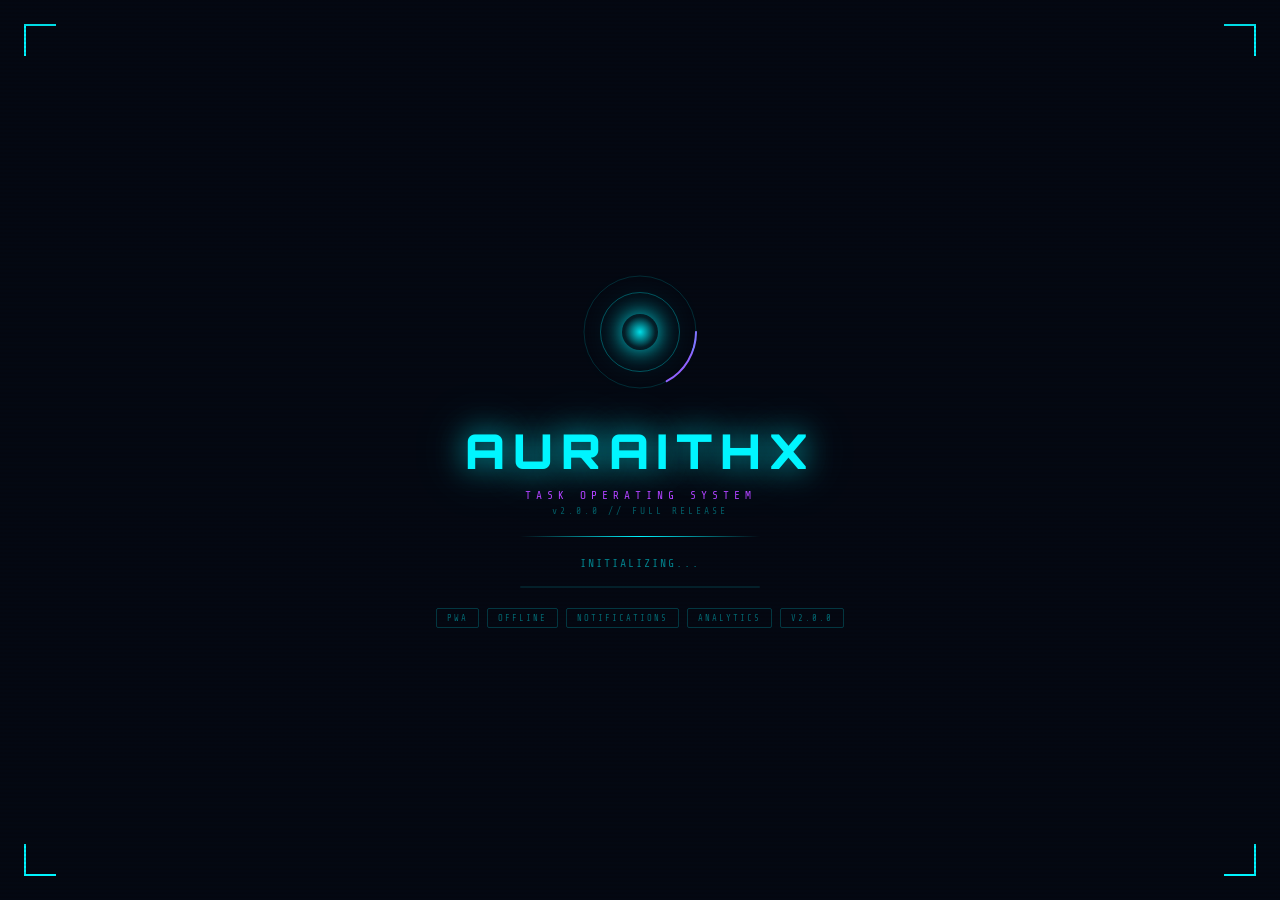
<file: index.html>
<!DOCTYPE html>
<html lang="en">
<head>
  <meta charset="UTF-8">
  <meta name="viewport" content="width=device-width, initial-scale=1.0">
  <title>AuraithX // Task OS v2.0</title>
  <meta name="description" content="AuraithX Task Operating System — Smart todo with analytics and notifications">
  <meta name="theme-color" content="#00f5ff">
  <meta name="mobile-web-app-capable" content="yes">
  <meta name="apple-mobile-web-app-capable" content="yes">
  <meta name="apple-mobile-web-app-status-bar-style" content="black-translucent">
  <meta name="apple-mobile-web-app-title" content="AuraithX OS">
  <link rel="manifest" href="manifest.json">
  <link rel="apple-touch-icon" href="To%20do%20list/Icon/launchericon-192x192.png">
  <link rel="icon" type="image/png" sizes="192x192" href="To%20do%20list/Icon/launchericon-192x192.png">
  <link rel="preconnect" href="https://fonts.googleapis.com">
  <link rel="preconnect" href="https://fonts.gstatic.com" crossorigin>
  <link href="https://fonts.googleapis.com/css2?family=Orbitron:wght@400;500;700;900&family=Share+Tech+Mono&family=Rajdhani:wght@300;400;500;600;700&display=swap" rel="stylesheet">
  <link rel="stylesheet" href="style.css">
</head>
<body>

  <!-- ===== SIDEBAR ===== -->
<aside class="sidebar" id="sidebar">
  <!-- ADD close button -->
  <button class="sidebar-close" onclick="closeSidebar()" aria-label="Close menu">✕</button>

  <div class="sidebar-logo">
    <div class="logo-ring"></div>
    <span class="logo-text">AuraithX</span>
  </div>

  <nav class="sidebar-nav">
    <button class="nav-btn active" data-view="tasks" onclick="switchView('tasks')">
      <span class="nav-icon">⬡</span> TASKS
    </button>
    <button class="nav-btn" data-view="analytics" onclick="switchView('analytics')">
      <span class="nav-icon">◈</span> ANALYTICS
    </button>
  </nav>

  <div class="sidebar-filters">
    <div class="filter-label">// FILTER</div>
    <button class="filter-btn active" onclick="setFilter('all',this)">ALL</button>
    <button class="filter-btn" onclick="setFilter('high',this)">🔴 HIGH</button>
    <button class="filter-btn" onclick="setFilter('medium',this)">🟡 MEDIUM</button>
    <button class="filter-btn" onclick="setFilter('low',this)">🟢 LOW</button>
    <button class="filter-btn" onclick="setFilter('done',this)">✓ DONE</button>
    <button class="filter-btn" onclick="setFilter('overdue',this)">⚠ OVERDUE</button>
  </div>

  <div class="sidebar-cats">
    <div class="filter-label">// CATEGORY</div>
    <div id="cat-list"></div>
  </div>

  <div class="sidebar-status">
    <div class="status-dot-wrap">
      <div class="status-dot"></div>
      <span>SYSTEM ONLINE</span>
    </div>
    <div class="ver-tag">v2.0.0</div>
  </div>
</aside>

<!-- ADD backdrop (sibling after sidebar so .sidebar.open ~ .sidebar-backdrop works) -->
<div class="sidebar-backdrop" onclick="closeSidebar()"></div>

  <!-- ===== MAIN ===== -->
  <main class="main" id="main">
    <header class="topbar">
      <button class="menu-btn" onclick="toggleSidebar()">☰</button>
      <div class="topbar-title" id="view-title">TASK_QUEUE</div>
      <div class="topbar-right">
        <div class="notif-btn" id="notif-btn" onclick="requestNotifPermission()">🔔 ENABLE ALERTS</div>
        <div class="clock" id="clock"></div>
      </div>
    </header>

    <!-- ===== TASKS VIEW ===== -->
    <section class="view active" id="view-tasks">

      <!-- Add Task Panel -->
      <div class="add-panel">
        <div class="add-panel-title">// NEW_TASK</div>
        <div class="add-row">
          <input type="text" id="todo-input" placeholder="// Enter new task..." autocomplete="off">
        </div>
        <div class="add-meta">
          <select id="priority-select">
            <option value="medium">🟡 MEDIUM</option>
            <option value="high">🔴 HIGH</option>
            <option value="low">🟢 LOW</option>
          </select>
          <select id="cat-select">
            <option value="General">General</option>
            <option value="Work">Work</option>
            <option value="Personal">Personal</option>
            <!-- <option value="AuraithX">AuraithX</option> -->
            <!-- <option value="S.S Pay">S.S Pay</option> -->
            <!-- <option value="Vesper Lusso">Vesper Lusso</option> -->
          </select>
          <input type="datetime-local" id="due-date">
          <button id="add-btn" onclick="addTodo()">+ ADD</button>
        </div>
      </div>

      <!-- Stats Bar -->
      <div class="stats-bar">
        <div class="stat-pill"><span class="stat-num" id="s-total">0</span><span class="stat-lbl">TOTAL</span></div>
        <div class="stat-pill"><span class="stat-num" id="s-done">0</span><span class="stat-lbl">DONE</span></div>
        <div class="stat-pill overdue-pill"><span class="stat-num" id="s-overdue">0</span><span class="stat-lbl">OVERDUE</span></div>
        <div class="stat-pill"><span class="stat-num" id="s-rate">0%</span><span class="stat-lbl">RATE</span></div>
      </div>

      <!-- Task List -->
      <div class="task-list-wrap">
        <div class="tl-header">
          <span>[ TASK_QUEUE ]</span>
          <input type="text" id="search-input" placeholder="🔍 search..." oninput="render()">
        </div>
        <ol id="todo-list"></ol>
      </div>

    </section>

    <!-- ===== ANALYTICS VIEW ===== -->
    <section class="view" id="view-analytics">
      <div class="analytics-grid">

        <div class="ana-card wide">
          <div class="ana-card-title">// COMPLETION_RATE</div>
          <div class="completion-bar-wrap"><div class="completion-bar" id="ana-bar"></div></div>
          <div class="completion-pct" id="ana-pct">0%</div>
        </div>

        <div class="ana-card">
          <div class="ana-card-title">// PRIORITY_BREAKDOWN</div>
          <div id="priority-chart"></div>
        </div>

        <div class="ana-card">
          <div class="ana-card-title">// CATEGORY_BREAKDOWN</div>
          <div id="cat-chart"></div>
        </div>

        <div class="ana-card wide">
          <div class="ana-card-title">// QUICK_STATS</div>
          <div class="quick-stats" id="quick-stats"></div>
        </div>

      </div>
    </section>
  </main>

  <script src="script.js"></script>
  <script src="intro.js"></script>
  <script>
    if ('serviceWorker' in navigator) {
      window.addEventListener('load', () => {
        navigator.serviceWorker.register('./sw.js')
          .then(r => console.log('[AuraithX] SW:', r.scope))
          .catch(e => console.error('[AuraithX] SW fail:', e));
      });
    }
  </script>

</body>
</html>
</file>
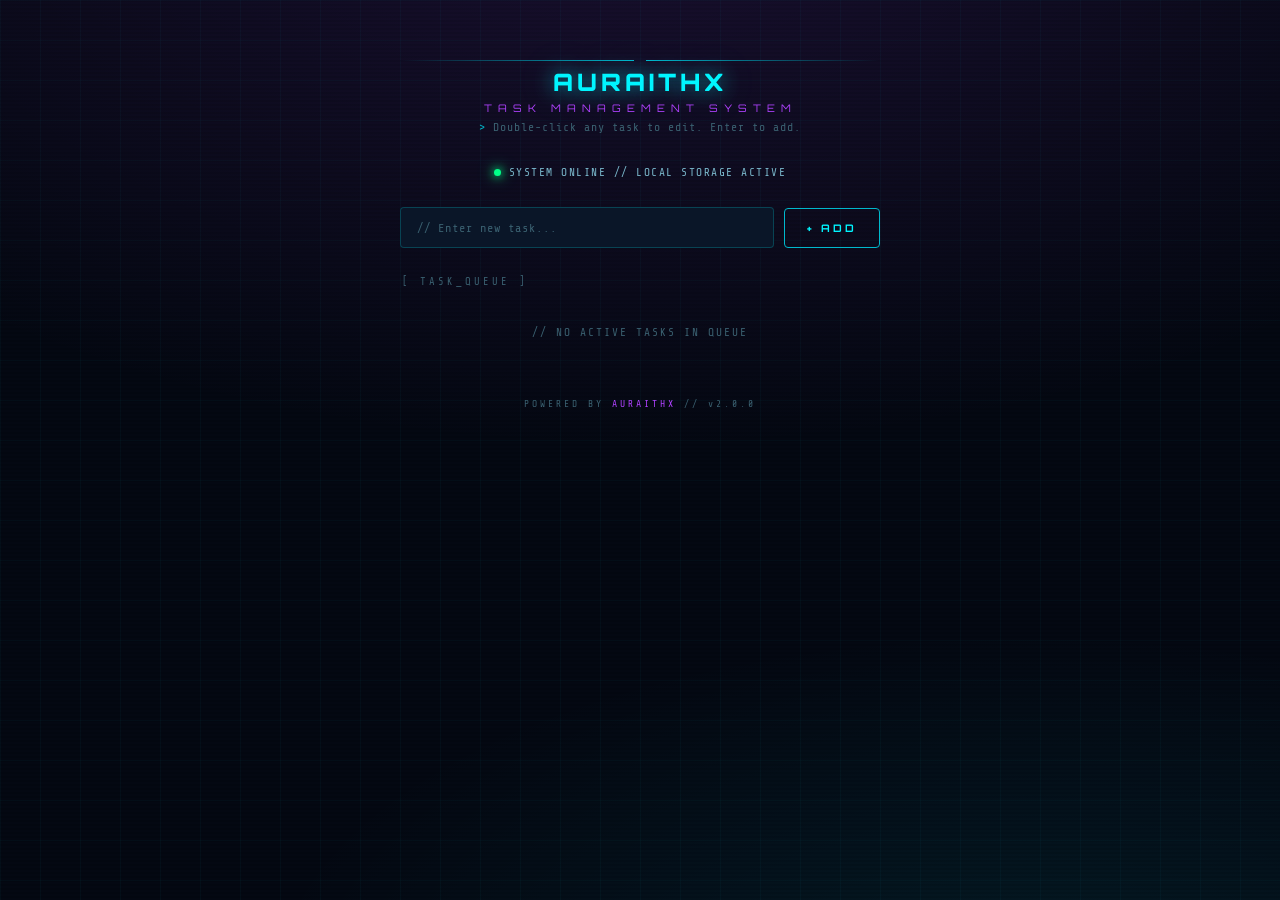
<file: To do list/index.html>
<!DOCTYPE html>
<html lang="en">
<head>
    <meta charset="UTF-8">
    <meta name="viewport" content="width=device-width, initial-scale=1.0">
    <title>AuraithX // Todo System</title>

    <!-- PWA META TAGS -->
    <meta name="description" content="A smart daily todo list powered by AuraithX">
    <meta name="theme-color" content="#00f5ff">
    <meta name="mobile-web-app-capable" content="yes">
    <meta name="apple-mobile-web-app-capable" content="yes">
    <meta name="apple-mobile-web-app-status-bar-style" content="black-translucent">
    <meta name="apple-mobile-web-app-title" content="AuraithX Todo">
    <link rel="manifest" href="manifest.json">
    <link rel="apple-touch-icon" href="icons/icon-152x152.png">
    <link rel="icon" type="image/png" sizes="192x192" href="icons/icon-192x192.png">

    <!-- Fonts (needed by intro.js too) -->
    <link rel="preconnect" href="https://fonts.googleapis.com">
    <link rel="preconnect" href="https://fonts.gstatic.com" crossorigin>
    <link href="https://fonts.googleapis.com/css2?family=Orbitron:wght@400;500;700;900&family=Share+Tech+Mono&family=Rajdhani:wght@300;400;500;600&display=swap" rel="stylesheet">

    <link rel="stylesheet" href="style.css">

    <!-- Intro runs immediately before anything renders -->
    <script src="intro.js"></script>
</head>
<body>

    <div class="header-bar"></div>
    <h1>AuraithX</h1>
    <h2>Task Management System</h2>
    <p>Double-click any task to edit. Enter to add.</p>

    <div class="status-badge">
      <div class="status-dot"></div>
      SYSTEM ONLINE // LOCAL STORAGE ACTIVE
    </div>

    <div class="input-row">
      <input type="text" id="todo-input" placeholder="// Enter new task..." autocomplete="off">
      <button id="add-btn">+ ADD</button>
    </div>

    <ol id="todo-list"></ol>

    <div class="footer-line">
      POWERED BY <span>AURAITHX</span> // v2.0.0
    </div>

    <script src="script.js"></script>

    <!-- Service Worker -->
    <script>
      if ('serviceWorker' in navigator) {
        window.addEventListener('load', () => {
          navigator.serviceWorker.register('./sw.js')
            .then(reg => console.log('[AuraithX] SW registered:', reg.scope))
            .catch(err => console.error('[AuraithX] SW failed:', err));
        });
      }
    </script>

</body>
</html>
</file>
<file: style.css>
@import url('https://fonts.googleapis.com/css2?family=Orbitron:wght@400;500;700;900&family=Share+Tech+Mono&family=Rajdhani:wght@300;400;500;600;700&display=swap');

/* ============================================================
   AURAITHX TASK OS v2.0 — FUTURISTIC CYBER UI
   ============================================================ */

:root {
  --cyan:        #00f5ff;
  --cyan-dim:    #00b8cc;
  --cyan-glow:   rgba(0, 245, 255, 0.18);
  --cyan-faint:  rgba(0, 245, 255, 0.06);
  --purple:      #b042ff;
  --purple-dim:  #7a2db8;
  --purple-glow: rgba(176, 66, 255, 0.18);
  --bg-deep:     #040812;
  --bg-panel:    #070e1c;
  --bg-card:     #0a1628;
  --bg-hover:    #0f1f3a;
  --border:      rgba(0, 245, 255, 0.2);
  --border-hot:  rgba(0, 245, 255, 0.55);
  --text-hi:     #e8f8ff;
  --text-mid:    #7ab8cc;
  --text-dim:    #3a6070;
  --red:         #ff3c5a;
  --red-glow:    rgba(255, 60, 90, 0.15);
  --green:       #00ff88;
  --yellow:      #ffd93d;
  --sidebar-w:   220px;
}

*, *::before, *::after { margin: 0; padding: 0; box-sizing: border-box; }

html, body { height: 100%; overflow: hidden; }

body {
  background-color: var(--bg-deep);
  background-image:
    linear-gradient(rgba(0,245,255,0.03) 1px, transparent 1px),
    linear-gradient(90deg, rgba(0,245,255,0.03) 1px, transparent 1px),
    radial-gradient(ellipse 80% 60% at 50% -10%, rgba(176,66,255,0.12), transparent),
    radial-gradient(ellipse 60% 40% at 80% 110%, rgba(0,245,255,0.08), transparent);
  background-size: 40px 40px, 40px 40px, 100% 100%, 100% 100%;
  font-family: 'Rajdhani', sans-serif;
  color: var(--text-hi);
  display: flex;
  overflow: hidden;
}

/* Scanlines */
body::before {
  content: '';
  position: fixed;
  inset: 0;
  background: repeating-linear-gradient(
    0deg, transparent, transparent 2px,
    rgba(0,0,0,0.07) 2px, rgba(0,0,0,0.07) 4px
  );
  pointer-events: none;
  z-index: 0;
}

body > * { position: relative; z-index: 1; }

/* ======== SIDEBAR ======== */
.sidebar {
  position: fixed;
  left: 0; top: 0; bottom: 0;
  width: var(--sidebar-w);
  background: var(--bg-panel);
  border-right: 1px solid var(--border);
  display: flex;
  flex-direction: column;
  z-index: 100;
  transition: transform 0.3s ease;
  overflow-y: auto;
}

.sidebar.hidden { transform: translateX(-100%); }

.sidebar-logo {
  display: flex;
  align-items: center;
  gap: 10px;
  padding: 20px 16px 16px;
  border-bottom: 1px solid var(--border);
}

.logo-ring {
  width: 26px; height: 26px;
  border-radius: 50%;
  border: 2px solid var(--cyan);
  box-shadow: 0 0 10px var(--cyan-glow);
  animation: logo-spin 6s linear infinite;
  flex-shrink: 0;
}

@keyframes logo-spin { to { transform: rotate(360deg); } }

.logo-text {
  font-family: 'Orbitron', monospace;
  font-size: 0.75rem;
  font-weight: 900;
  letter-spacing: 3px;
  color: var(--cyan);
  text-shadow: 0 0 12px var(--cyan-glow);
}

.sidebar-nav {
  padding: 12px 10px;
  display: flex;
  flex-direction: column;
  gap: 4px;
  border-bottom: 1px solid var(--border);
}

.nav-btn {
  display: flex;
  align-items: center;
  gap: 8px;
  padding: 10px 12px;
  background: transparent;
  border: 1px solid transparent;
  border-radius: 4px;
  color: var(--text-mid);
  font-family: 'Orbitron', monospace;
  font-size: 0.62rem;
  letter-spacing: 2px;
  cursor: pointer;
  transition: all 0.2s;
  text-align: left;
  width: 100%;
}

.nav-btn:hover { background: var(--cyan-faint); color: var(--cyan); }
.nav-btn.active {
  background: var(--cyan-faint);
  border-color: var(--cyan-dim);
  color: var(--cyan);
  box-shadow: 0 0 12px var(--cyan-glow);
}

.nav-icon { font-size: 0.9rem; }

.sidebar-filters, .sidebar-cats {
  padding: 12px 10px;
  border-bottom: 1px solid var(--border);
  display: flex;
  flex-direction: column;
  gap: 3px;
}

.filter-label {
  font-family: 'Share Tech Mono', monospace;
  font-size: 0.58rem;
  color: var(--text-dim);
  letter-spacing: 2px;
  margin-bottom: 4px;
}

.filter-btn {
  padding: 6px 10px;
  background: transparent;
  border: 1px solid transparent;
  border-radius: 3px;
  color: var(--text-mid);
  font-family: 'Share Tech Mono', monospace;
  font-size: 0.62rem;
  letter-spacing: 1px;
  cursor: pointer;
  transition: all 0.2s;
  text-align: left;
}

.filter-btn:hover { color: var(--cyan); background: var(--cyan-faint); }
.filter-btn.active {
  color: var(--cyan);
  border-color: var(--cyan-dim);
  background: var(--cyan-faint);
}

.sidebar-status {
  margin-top: auto;
  padding: 12px 16px;
  border-top: 1px solid var(--border);
  display: flex;
  justify-content: space-between;
  align-items: center;
}

.status-dot-wrap {
  display: flex;
  align-items: center;
  gap: 6px;
  font-family: 'Share Tech Mono', monospace;
  font-size: 0.55rem;
  color: var(--text-dim);
  letter-spacing: 1px;
}

.status-dot {
  width: 7px; height: 7px;
  border-radius: 50%;
  background: var(--green);
  box-shadow: 0 0 8px var(--green), 0 0 16px var(--green);
  animation: pulse-dot 2s ease-in-out infinite;
}

@keyframes pulse-dot {
  0%, 100% { opacity: 1; transform: scale(1); }
  50%       { opacity: 0.5; transform: scale(0.7); }
}

.ver-tag {
  font-family: 'Share Tech Mono', monospace;
  font-size: 0.55rem;
  color: var(--purple);
  letter-spacing: 1px;
}

/* ======== SIDEBAR CLOSE BUTTON ======== */
.sidebar-close {
  display: none;
  position: absolute;
  top: 14px;
  right: 12px;
  background: transparent;
  border: 1px solid var(--border);
  border-radius: 4px;
  color: var(--text-mid);
  font-size: 0.9rem;
  padding: 4px 8px;
  cursor: pointer;
  transition: all 0.2s;
  z-index: 10;
}
.sidebar-close:hover { color: var(--cyan); border-color: var(--cyan); }

/* ======== SIDEBAR BACKDROP (mobile) ======== */
.sidebar-backdrop {
  display: none;
  position: fixed;
  inset: 0;
  background: rgba(0,0,0,0.6);
  z-index: 99;
  opacity: 0;
  transition: opacity 0.3s ease;
}
.sidebar-backdrop.show {
  display: block;
  opacity: 1;
}

/* ======== MOBILE OVERRIDES ======== */
@media (max-width: 768px) {
  .sidebar {
    width: 240px;
    transform: translateX(-100%);
    z-index: 200;
  }
  .sidebar.open {
    transform: translateX(0);
    box-shadow: 4px 0 24px rgba(0,0,0,0.5);
  }
  .sidebar-close { display: block; }
  .main { margin-left: 0 !important; }
  .add-meta { flex-direction: column; }
  .add-meta select,
  .add-meta input[type="datetime-local"] { width: 100%; }
  #add-btn { width: 100%; margin-left: 0; }
  .analytics-grid { grid-template-columns: 1fr; }
  .ana-card.wide { grid-column: 1; }
  .topbar-right .notif-btn { font-size: 0.55rem; padding: 4px 7px; }
  .clock { display: none; }
}



/* ======== MAIN ======== */
.main {
  margin-left: var(--sidebar-w);
  flex: 1;
  display: flex;
  flex-direction: column;
  height: 100vh;
  overflow: hidden;
  transition: margin-left 0.3s ease;
}

.main.full { margin-left: 0; }

/* ======== TOPBAR ======== */
.topbar {
  display: flex;
  align-items: center;
  gap: 12px;
  padding: 0 20px;
  height: 52px;
  background: var(--bg-panel);
  border-bottom: 1px solid var(--border);
  flex-shrink: 0;
}

.menu-btn {
  background: transparent;
  border: none;
  color: var(--text-mid);
  font-size: 1.2rem;
  cursor: pointer;
  padding: 4px 8px;
  border-radius: 4px;
  transition: color 0.2s;
}
.menu-btn:hover { color: var(--cyan); }

.topbar-title {
  font-family: 'Orbitron', monospace;
  font-size: 0.72rem;
  letter-spacing: 4px;
  color: var(--cyan);
  text-shadow: 0 0 12px var(--cyan-glow);
  flex: 1;
}

.topbar-right {
  display: flex;
  align-items: center;
  gap: 12px;
}

.notif-btn {
  font-family: 'Share Tech Mono', monospace;
  font-size: 0.6rem;
  letter-spacing: 1px;
  padding: 5px 10px;
  border: 1px solid var(--purple-dim);
  border-radius: 3px;
  color: var(--purple);
  cursor: pointer;
  transition: all 0.2s;
  white-space: nowrap;
}
.notif-btn:hover { background: var(--purple-glow); border-color: var(--purple); }
.notif-btn.granted { border-color: var(--green); color: var(--green); }

.clock {
  font-family: 'Share Tech Mono', monospace;
  font-size: 0.7rem;
  color: var(--text-mid);
  letter-spacing: 2px;
  white-space: nowrap;
}

/* ======== VIEWS ======== */
.view {
  display: none;
  flex-direction: column;
  gap: 16px;
  padding: 20px;
  overflow-y: auto;
  height: calc(100vh - 52px);
}
.view.active { display: flex; }

/* ======== ADD PANEL ======== */
.add-panel {
  background: var(--bg-card);
  border: 1px solid var(--border);
  border-left: 3px solid var(--cyan-dim);
  border-radius: 6px;
  padding: 16px;
  display: flex;
  flex-direction: column;
  gap: 12px;
}

.add-panel-title {
  font-family: 'Share Tech Mono', monospace;
  font-size: 0.62rem;
  color: var(--text-dim);
  letter-spacing: 3px;
}

.add-row { display: flex; gap: 10px; }

#todo-input {
  flex: 1;
  padding: 10px 14px;
  background: var(--bg-panel);
  border: 1px solid var(--border);
  border-radius: 4px;
  outline: none;
  font-family: 'Share Tech Mono', monospace;
  font-size: 0.85rem;
  letter-spacing: 1px;
  color: var(--text-hi);
  caret-color: var(--cyan);
  transition: border-color 0.2s, box-shadow 0.2s, background 0.2s;
}

#todo-input::placeholder { color: var(--text-dim); font-size: 0.75rem; }

#todo-input:focus {
  border-color: var(--cyan);
  background: var(--bg-hover);
  box-shadow: 0 0 0 1px var(--cyan-dim), 0 0 16px var(--cyan-glow), inset 0 0 12px var(--cyan-faint);
}

.add-meta {
  display: flex;
  gap: 8px;
  flex-wrap: wrap;
  align-items: center;
}

.add-meta select,
.add-meta input[type="datetime-local"] {
  padding: 8px 10px;
  background: var(--bg-panel);
  border: 1px solid var(--border);
  border-radius: 4px;
  color: var(--text-hi);
  font-family: 'Share Tech Mono', monospace;
  font-size: 0.68rem;
  outline: none;
  cursor: pointer;
  transition: border-color 0.2s;
}

.add-meta select:focus,
.add-meta input[type="datetime-local"]:focus { border-color: var(--cyan); }

#add-btn {
  padding: 8px 20px;
  background: transparent;
  border: 1px solid var(--cyan-dim);
  border-radius: 4px;
  color: var(--cyan);
  font-family: 'Orbitron', monospace;
  font-size: 0.62rem;
  font-weight: 700;
  letter-spacing: 2px;
  cursor: pointer;
  transition: all 0.2s ease;
  white-space: nowrap;
  margin-left: auto;
  position: relative;
  overflow: hidden;
}

#add-btn:hover {
  border-color: var(--cyan);
  color: var(--bg-deep);
  background: var(--cyan);
  box-shadow: 0 0 20px var(--cyan-glow), 0 0 40px var(--cyan-glow);
}

#add-btn:active { transform: scale(0.97); }

/* ======== STATS BAR ======== */
.stats-bar {
  display: flex;
  gap: 10px;
  flex-wrap: wrap;
}

.stat-pill {
  flex: 1;
  min-width: 70px;
  background: var(--bg-card);
  border: 1px solid var(--border);
  border-radius: 6px;
  padding: 12px 16px;
  display: flex;
  flex-direction: column;
  align-items: center;
  gap: 2px;
}

.overdue-pill { border-color: rgba(255,60,90,0.3); }

.stat-num {
  font-family: 'Orbitron', monospace;
  font-size: 1.4rem;
  font-weight: 700;
  color: var(--cyan);
  line-height: 1;
}

.overdue-pill .stat-num { color: var(--red); }

.stat-lbl {
  font-family: 'Share Tech Mono', monospace;
  font-size: 0.55rem;
  color: var(--text-dim);
  letter-spacing: 2px;
}

/* ======== TASK LIST ======== */
.task-list-wrap {
  flex: 1;
  display: flex;
  flex-direction: column;
  gap: 8px;
}

.tl-header {
  display: flex;
  align-items: center;
  justify-content: space-between;
  gap: 12px;
  font-family: 'Share Tech Mono', monospace;
  font-size: 0.65rem;
  color: var(--text-dim);
  letter-spacing: 2px;
}

#search-input {
  padding: 6px 12px;
  background: var(--bg-card);
  border: 1px solid var(--border);
  border-radius: 4px;
  color: var(--text-hi);
  font-family: 'Share Tech Mono', monospace;
  font-size: 0.68rem;
  outline: none;
  width: 160px;
  transition: border-color 0.2s;
}

#search-input:focus { border-color: var(--cyan); }

#todo-list {
  list-style: none;
  display: flex;
  flex-direction: column;
  gap: 6px;
  padding: 0;
}

/* ======== TASK ITEM ======== */
#todo-list li {
  display: flex;
  align-items: flex-start;
  gap: 10px;
  padding: 12px 14px;
  background: var(--bg-card);
  border: 1px solid var(--border);
  border-radius: 4px;
  transition: background 0.2s, border-color 0.2s, box-shadow 0.2s;
  animation: slide-in 0.3s ease forwards;
  position: relative;
  overflow: hidden;
}

/* Priority left border */
#todo-list li::before {
  content: '';
  position: absolute;
  left: 0; top: 0; bottom: 0;
  width: 3px;
}

#todo-list li.pri-high::before   { background: var(--red); box-shadow: 0 0 8px var(--red-glow); }
#todo-list li.pri-medium::before { background: var(--yellow); }
#todo-list li.pri-low::before    { background: var(--green); }

/* Shimmer on hover */
#todo-list li::after {
  content: '';
  position: absolute;
  top: 0; left: -100%;
  width: 60%; height: 100%;
  background: linear-gradient(90deg, transparent, rgba(0,245,255,0.04), transparent);
  transition: left 0.4s ease;
}

#todo-list li:hover::after { left: 150%; }

#todo-list li:hover {
  background: var(--bg-hover);
  border-color: var(--border-hot);
  box-shadow: 0 0 12px var(--cyan-glow), inset 0 0 8px var(--cyan-faint);
}

#todo-list li.completed { opacity: 0.5; }

@keyframes slide-in {
  from { opacity: 0; transform: translateX(-12px); }
  to   { opacity: 1; transform: translateX(0); }
}

/* Checkbox */
#todo-list input[type="checkbox"] {
  appearance: none;
  -webkit-appearance: none;
  width: 16px; height: 16px;
  border: 1px solid var(--cyan-dim);
  border-radius: 2px;
  background: transparent;
  cursor: pointer;
  flex-shrink: 0;
  margin-top: 3px;
  position: relative;
  transition: all 0.2s;
}

#todo-list input[type="checkbox"]:checked {
  background: var(--cyan);
  border-color: var(--cyan);
  box-shadow: 0 0 8px var(--cyan-glow);
}

#todo-list input[type="checkbox"]:checked::after {
  content: '';
  position: absolute;
  left: 4px; top: 1px;
  width: 5px; height: 9px;
  border: 2px solid var(--bg-deep);
  border-top: none; border-left: none;
  transform: rotate(45deg);
}

/* Task body */
.task-body {
  flex: 1;
  display: flex;
  flex-direction: column;
  gap: 4px;
  min-width: 0;
}

/* Task ID */
.task-id {
  font-family: 'Share Tech Mono', monospace;
  font-size: 0.58rem;
  color: var(--text-dim);
  letter-spacing: 1px;
  flex-shrink: 0;
}

/* Task text */
.task-text {
  font-family: 'Rajdhani', sans-serif;
  font-size: 1rem;
  font-weight: 600;
  color: var(--text-hi);
  cursor: pointer;
  word-break: break-word;
  transition: color 0.2s;
  -webkit-user-select: none;
  user-select: none;
}

.task-text:hover { color: var(--cyan); }
.completed .task-text { text-decoration: line-through; color: var(--text-dim); }

/* Task meta row */
.task-meta {
  display: flex;
  align-items: center;
  gap: 8px;
  flex-wrap: wrap;
}

.task-cat {
  font-family: 'Share Tech Mono', monospace;
  font-size: 0.58rem;
  padding: 2px 7px;
  border-radius: 2px;
  background: var(--cyan-faint);
  border: 1px solid var(--border);
  color: var(--text-mid);
  letter-spacing: 1px;
}

.task-due {
  font-family: 'Share Tech Mono', monospace;
  font-size: 0.6rem;
  color: var(--text-mid);
  letter-spacing: 1px;
}

.task-due.overdue { color: var(--red); text-shadow: 0 0 8px var(--red-glow); }
.task-due.soon    { color: var(--yellow); }

/* Task actions */
.task-actions {
  display: flex;
  gap: 6px;
  flex-shrink: 0;
  align-items: flex-start;
}

.task-del {
  background: transparent;
  border: 1px solid rgba(255,60,90,0.3);
  border-radius: 3px;
  color: rgba(255,60,90,0.6);
  font-family: 'Share Tech Mono', monospace;
  font-size: 0.58rem;
  letter-spacing: 1px;
  padding: 4px 8px;
  cursor: pointer;
  flex-shrink: 0;
  transition: all 0.2s;
  text-transform: uppercase;
}

.task-del:hover {
  background: var(--red-glow);
  border-color: var(--red);
  color: var(--red);
  box-shadow: 0 0 10px var(--red-glow);
}

/* Empty state */
.empty-state {
  text-align: center;
  padding: 40px;
  font-family: 'Share Tech Mono', monospace;
  font-size: 0.7rem;
  color: var(--text-dim);
  letter-spacing: 2px;
}

/* ======== ANALYTICS ======== */
.analytics-grid {
  display: grid;
  grid-template-columns: 1fr 1fr;
  gap: 16px;
}

.ana-card {
  background: var(--bg-card);
  border: 1px solid var(--border);
  border-left: 3px solid var(--cyan-dim);
  border-radius: 6px;
  padding: 16px;
}

.ana-card.wide { grid-column: 1 / -1; }

.ana-card-title {
  font-family: 'Share Tech Mono', monospace;
  font-size: 0.6rem;
  color: var(--text-dim);
  letter-spacing: 3px;
  margin-bottom: 16px;
}

.completion-bar-wrap {
  height: 8px;
  background: rgba(0,245,255,0.08);
  border-radius: 4px;
  overflow: hidden;
  margin-bottom: 8px;
}

.completion-bar {
  height: 100%;
  width: 0%;
  background: linear-gradient(90deg, var(--purple), var(--cyan));
  border-radius: 4px;
  box-shadow: 0 0 10px var(--cyan-glow);
  transition: width 0.8s ease;
}

.completion-pct {
  font-family: 'Orbitron', monospace;
  font-size: 2rem;
  font-weight: 900;
  color: var(--cyan);
  text-shadow: 0 0 20px var(--cyan-glow);
}

.chart-row {
  display: flex;
  align-items: center;
  gap: 10px;
  margin-bottom: 10px;
}

.chart-label {
  font-family: 'Share Tech Mono', monospace;
  font-size: 0.6rem;
  color: var(--text-mid);
  width: 75px;
  letter-spacing: 1px;
  flex-shrink: 0;
}

.chart-bar-wrap {
  flex: 1;
  height: 6px;
  background: rgba(255,255,255,0.05);
  border-radius: 3px;
  overflow: hidden;
}

.chart-bar {
  height: 100%;
  border-radius: 3px;
  transition: width 0.6s ease;
}

.chart-count {
  font-family: 'Share Tech Mono', monospace;
  font-size: 0.6rem;
  color: var(--text-dim);
  width: 24px;
  text-align: right;
}

.quick-stats {
  display: grid;
  grid-template-columns: repeat(auto-fit, minmax(130px, 1fr));
  gap: 12px;
}

.qs-item { display: flex; flex-direction: column; gap: 4px; }

.qs-label {
  font-family: 'Share Tech Mono', monospace;
  font-size: 0.58rem;
  color: var(--text-dim);
  letter-spacing: 1px;
}

.qs-value {
  font-family: 'Orbitron', monospace;
  font-size: 1rem;
  font-weight: 700;
  color: var(--cyan);
}

/* ======== RESPONSIVE ======== */
@media (max-width: 640px) {
  .sidebar { width: 200px; transform: translateX(-100%); }
  .sidebar.open { transform: translateX(0); }
  .main { margin-left: 0; }
  .add-meta { flex-direction: column; }
  .add-meta select,
  .add-meta input[type="datetime-local"] { width: 100%; }
  #add-btn { width: 100%; margin-left: 0; }
  .analytics-grid { grid-template-columns: 1fr; }
  .ana-card.wide { grid-column: 1; }
  .topbar-right .notif-btn { display: none; }
  .clock { display: none; }
}
</file>
<file: To do list/style.css>
@import url('https://fonts.googleapis.com/css2?family=Orbitron:wght@400;500;700;900&family=Share+Tech+Mono&family=Rajdhani:wght@300;400;500;600&display=swap');

/* ============================================================
   AURAITHX TODO — FUTURISTIC CYBER UI
   ============================================================ */

:root {
  --cyan:       #00f5ff;
  --cyan-dim:   #00b8cc;
  --cyan-glow:  rgba(0, 245, 255, 0.18);
  --cyan-faint: rgba(0, 245, 255, 0.06);
  --purple:     #b042ff;
  --purple-dim: #7a2db8;
  --purple-glow:rgba(176, 66, 255, 0.18);
  --bg-deep:    #040812;
  --bg-panel:   #070e1c;
  --bg-card:    #0a1628;
  --bg-hover:   #0f1f3a;
  --border:     rgba(0, 245, 255, 0.2);
  --border-hot: rgba(0, 245, 255, 0.55);
  --text-hi:    #e8f8ff;
  --text-mid:   #7ab8cc;
  --text-dim:   #3a6070;
  --red:        #ff3c5a;
  --green:      #00ff88;
}

/* ---- Reset ---- */
*, *::before, *::after {
  margin: 0;
  padding: 0;
  box-sizing: border-box;
}

/* ---- Body / Background ---- */
body {
  background-color: var(--bg-deep);
  background-image:
    linear-gradient(rgba(0,245,255,0.03) 1px, transparent 1px),
    linear-gradient(90deg, rgba(0,245,255,0.03) 1px, transparent 1px),
    radial-gradient(ellipse 80% 60% at 50% -10%, rgba(176,66,255,0.12), transparent),
    radial-gradient(ellipse 60% 40% at 80% 110%, rgba(0,245,255,0.08), transparent);
  background-size: 40px 40px, 40px 40px, 100% 100%, 100% 100%;
  min-height: 100vh;
  display: flex;
  flex-direction: column;
  align-items: center;
  justify-content: flex-start;
  padding: 60px 20px 80px;
  font-family: 'Rajdhani', sans-serif;
  color: var(--text-hi);
}

/* ---- Scanline overlay ---- */
body::before {
  content: '';
  position: fixed;
  inset: 0;
  background: repeating-linear-gradient(
    0deg,
    transparent,
    transparent 2px,
    rgba(0,0,0,0.07) 2px,
    rgba(0,0,0,0.07) 4px
  );
  pointer-events: none;
  z-index: 0;
}

body > * { position: relative; z-index: 1; }

/* ---- Header Bar ---- */
.header-bar {
  width: 100%;
  max-width: 480px;
  display: flex;
  align-items: center;
  gap: 12px;
  margin-bottom: 6px;
}

.header-bar::before,
.header-bar::after {
  content: '';
  flex: 1;
  height: 1px;
  background: linear-gradient(90deg, transparent, var(--cyan-dim));
}

.header-bar::after {
  background: linear-gradient(90deg, var(--cyan-dim), transparent);
}

/* ---- Titles ---- */
h1 {
  font-family: 'Orbitron', monospace;
  font-size: 1.5rem;
  font-weight: 900;
  letter-spacing: 4px;
  text-transform: uppercase;
  color: var(--cyan);
  text-shadow: 0 0 20px rgba(0,245,255,0.6), 0 0 40px rgba(0,245,255,0.25);
  margin-bottom: 4px;
  text-align: center;
}

h2 {
  font-family: 'Orbitron', monospace;
  font-size: 0.65rem;
  font-weight: 400;
  letter-spacing: 6px;
  text-transform: uppercase;
  color: var(--purple);
  text-align: center;
  margin-bottom: 6px;
}

p {
  font-family: 'Share Tech Mono', monospace;
  font-size: 0.72rem;
  color: var(--text-dim);
  letter-spacing: 1px;
  text-align: center;
  margin-bottom: 32px;
}

p::before { content: '> '; color: var(--cyan-dim); }

/* ---- Status Badge ---- */
.status-badge {
  display: flex;
  align-items: center;
  gap: 8px;
  font-family: 'Share Tech Mono', monospace;
  font-size: 0.7rem;
  color: var(--text-mid);
  letter-spacing: 1.5px;
  margin-bottom: 28px;
}

.status-dot {
  width: 7px;
  height: 7px;
  border-radius: 50%;
  background: var(--green);
  box-shadow: 0 0 8px var(--green), 0 0 16px var(--green);
  animation: pulse-dot 2s ease-in-out infinite;
}

@keyframes pulse-dot {
  0%, 100% { opacity: 1; transform: scale(1); }
  50%       { opacity: 0.5; transform: scale(0.7); }
}

/* ---- Input Row ---- */
.input-row {
  display: flex;
  align-items: center;
  gap: 10px;
  width: 100%;
  max-width: 480px;
  margin-bottom: 28px;
}

#todo-input {
  flex: 1;
  padding: 12px 16px;
  background: var(--bg-card);
  border: 1px solid var(--border);
  border-radius: 4px;
  outline: none;
  font-family: 'Share Tech Mono', monospace;
  font-size: 0.85rem;
  letter-spacing: 1px;
  color: var(--text-hi);
  caret-color: var(--cyan);
  transition: border-color 0.2s, box-shadow 0.2s, background 0.2s;
  position: relative;
}

#todo-input::placeholder {
  color: var(--text-dim);
  font-size: 0.75rem;
}

#todo-input:focus {
  border-color: var(--cyan);
  background: var(--bg-hover);
  box-shadow: 0 0 0 1px var(--cyan-dim),
              0 0 16px var(--cyan-glow),
              inset 0 0 12px var(--cyan-faint);
}

/* ---- Add Button ---- */
#add-btn {
  padding: 12px 22px;
  background: transparent;
  border: 1px solid var(--cyan-dim);
  border-radius: 4px;
  color: var(--cyan);
  font-family: 'Orbitron', monospace;
  font-size: 0.65rem;
  font-weight: 700;
  letter-spacing: 3px;
  text-transform: uppercase;
  cursor: pointer;
  transition: all 0.2s ease;
  white-space: nowrap;
  position: relative;
  overflow: hidden;
}

#add-btn::before {
  content: '';
  position: absolute;
  inset: 0;
  background: linear-gradient(135deg, var(--cyan-glow), transparent 60%);
  opacity: 0;
  transition: opacity 0.2s;
}

#add-btn:hover {
  border-color: var(--cyan);
  color: var(--bg-deep);
  background: var(--cyan);
  box-shadow: 0 0 20px var(--cyan-glow), 0 0 40px var(--cyan-glow);
  text-shadow: none;
}

#add-btn:hover::before { opacity: 1; }

#add-btn:active { transform: scale(0.97); }

/* ---- Panel / List Container ---- */
#todo-list {
  list-style: none;
  width: 100%;
  max-width: 480px;
  padding: 0;
  display: flex;
  flex-direction: column;
  gap: 6px;
}

/* ---- Corner Bracket decoration ---- */
#todo-list::before {
  content: '[ TASK_QUEUE ]';
  display: block;
  font-family: 'Share Tech Mono', monospace;
  font-size: 0.65rem;
  letter-spacing: 3px;
  color: var(--text-dim);
  margin-bottom: 8px;
  padding: 0 2px;
}

/* ---- Each Todo Item ---- */
#todo-list li {
  display: flex;
  align-items: center;
  gap: 12px;
  padding: 12px 16px;
  background: var(--bg-card);
  border: 1px solid var(--border);
  border-left: 3px solid var(--cyan-dim);
  border-radius: 4px;
  transition: background 0.2s, border-color 0.2s, box-shadow 0.2s;
  animation: slide-in 0.3s ease forwards;
  position: relative;
  overflow: hidden;
}

/* Shimmer line on hover */
#todo-list li::after {
  content: '';
  position: absolute;
  top: 0; left: -100%;
  width: 60%;
  height: 100%;
  background: linear-gradient(90deg, transparent, rgba(0,245,255,0.04), transparent);
  transition: left 0.4s ease;
}

#todo-list li:hover::after { left: 150%; }

#todo-list li:hover {
  background: var(--bg-hover);
  border-color: var(--border-hot);
  border-left-color: var(--cyan);
  box-shadow: 0 0 12px var(--cyan-glow), inset 0 0 8px var(--cyan-faint);
}

@keyframes slide-in {
  from { opacity: 0; transform: translateX(-12px); }
  to   { opacity: 1; transform: translateX(0); }
}

/* ---- Checkbox ---- */
#todo-list input[type="checkbox"] {
  appearance: none;
  -webkit-appearance: none;
  width: 16px;
  height: 16px;
  border: 1px solid var(--cyan-dim);
  border-radius: 2px;
  background: transparent;
  cursor: pointer;
  flex-shrink: 0;
  position: relative;
  transition: all 0.2s;
}

#todo-list input[type="checkbox"]:checked {
  background: var(--cyan);
  border-color: var(--cyan);
  box-shadow: 0 0 8px var(--cyan-glow);
}

#todo-list input[type="checkbox"]:checked::after {
  content: '';
  position: absolute;
  left: 4px; top: 1px;
  width: 5px; height: 9px;
  border: 2px solid var(--bg-deep);
  border-top: none;
  border-left: none;
  transform: rotate(45deg);
}

/* ---- Task ID prefix ---- */
#todo-list li .task-id {
  font-family: 'Share Tech Mono', monospace;
  font-size: 0.6rem;
  color: var(--text-dim);
  letter-spacing: 1px;
  flex-shrink: 0;
}

/* ---- Todo Span ---- */
#todo-list span {
  flex: 1;
  font-family: 'Rajdhani', sans-serif;
  font-size: 1rem;
  font-weight: 500;
  letter-spacing: 0.5px;
  color: var(--text-hi);
  cursor: pointer;
  transition: color 0.2s;
}

#todo-list span:hover { color: var(--cyan); }

/* ---- Completed state ---- */
#todo-list li.completed {
  border-left-color: var(--text-dim);
  opacity: 0.55;
}

#todo-list li.completed span {
  text-decoration: line-through;
  color: var(--text-dim);
}

#todo-list input[type="checkbox"]:checked + .task-id + span,
#todo-list input[type="checkbox"]:checked ~ span {
  text-decoration: line-through;
  color: var(--text-dim);
}

/* ---- Delete Button ---- */
#todo-list button {
  background: transparent;
  border: 1px solid rgba(255,60,90,0.3);
  border-radius: 3px;
  color: rgba(255,60,90,0.6);
  font-family: 'Share Tech Mono', monospace;
  font-size: 0.6rem;
  letter-spacing: 1px;
  padding: 5px 10px;
  cursor: pointer;
  flex-shrink: 0;
  transition: all 0.2s;
  text-transform: uppercase;
}

#todo-list button:hover {
  background: rgba(255,60,90,0.12);
  border-color: var(--red);
  color: var(--red);
  box-shadow: 0 0 10px rgba(255,60,90,0.25);
}

/* ---- Empty State ---- */
#todo-list:empty::after {
  content: '// NO ACTIVE TASKS IN QUEUE';
  display: block;
  font-family: 'Share Tech Mono', monospace;
  font-size: 0.7rem;
  color: var(--text-dim);
  letter-spacing: 2px;
  padding: 24px 0;
  text-align: center;
}

/* ---- Footer line ---- */
.footer-line {
  margin-top: 36px;
  font-family: 'Share Tech Mono', monospace;
  font-size: 0.6rem;
  letter-spacing: 3px;
  color: var(--text-dim);
  text-align: center;
}

.footer-line span { color: var(--purple); }

/* ---- Responsive ---- */
@media (max-width: 480px) {
  body { padding: 40px 14px 60px; }
  h1 { font-size: 1.1rem; letter-spacing: 3px; }
  .input-row { flex-wrap: wrap; }
  #todo-input { min-width: 0; }
  #add-btn { width: 100%; }
}
</file>
